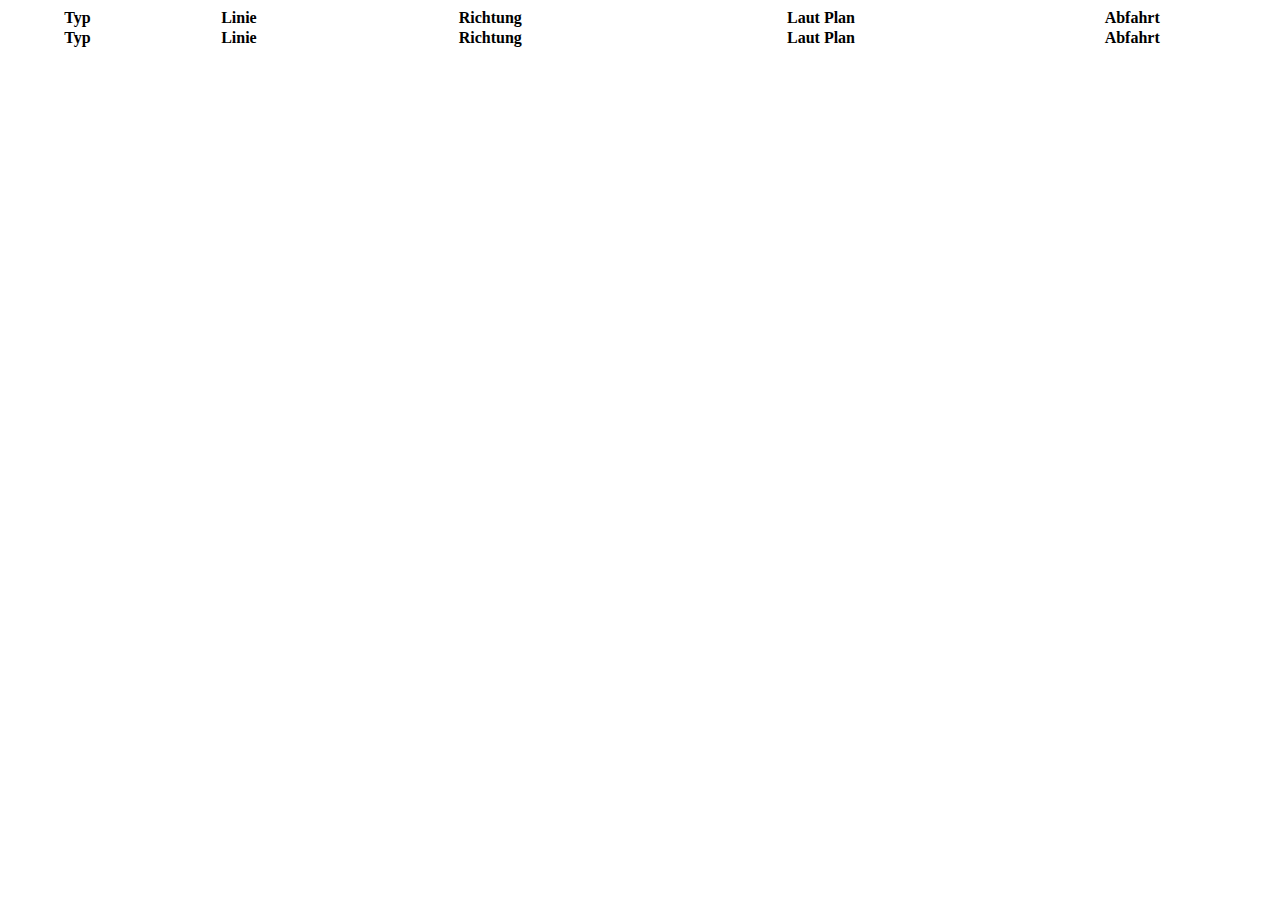
<file: index.html>
<!DOCTYPE html>
<html>
<head>
    <meta http-equiv="Content-type" content="text/html; charset=utf-8">
    <meta name="viewport" content="width=device-width,initial-scale=1">
    <title>Busabfahrten</title>
    <link rel="stylesheet" type="text/css" href="DataTables/datatables.min.css">
    <script type="text/javascript" language="javascript" src="DataTables/datatables.min.js"></script>
    <script type="text/javascript" language="javascript" src="table.js"></script>
</head>
<body>
<table id="abfahrten" class="display" cellspacing="0" width="100%">
    <thead>
    <tr>
        <th>Typ</th>
        <th>Linie</th>
        <th>Richtung</th>
        <th>Laut Plan</th>
        <th>Abfahrt</th>
    </tr>
    </thead>
    <tfoot>
    <tr>
        <th>Typ</th>
        <th>Linie</th>
        <th>Richtung</th>
        <th>Laut Plan</th>
        <th>Abfahrt</th>
    </tr>
    </tfoot>
</table>
</file>
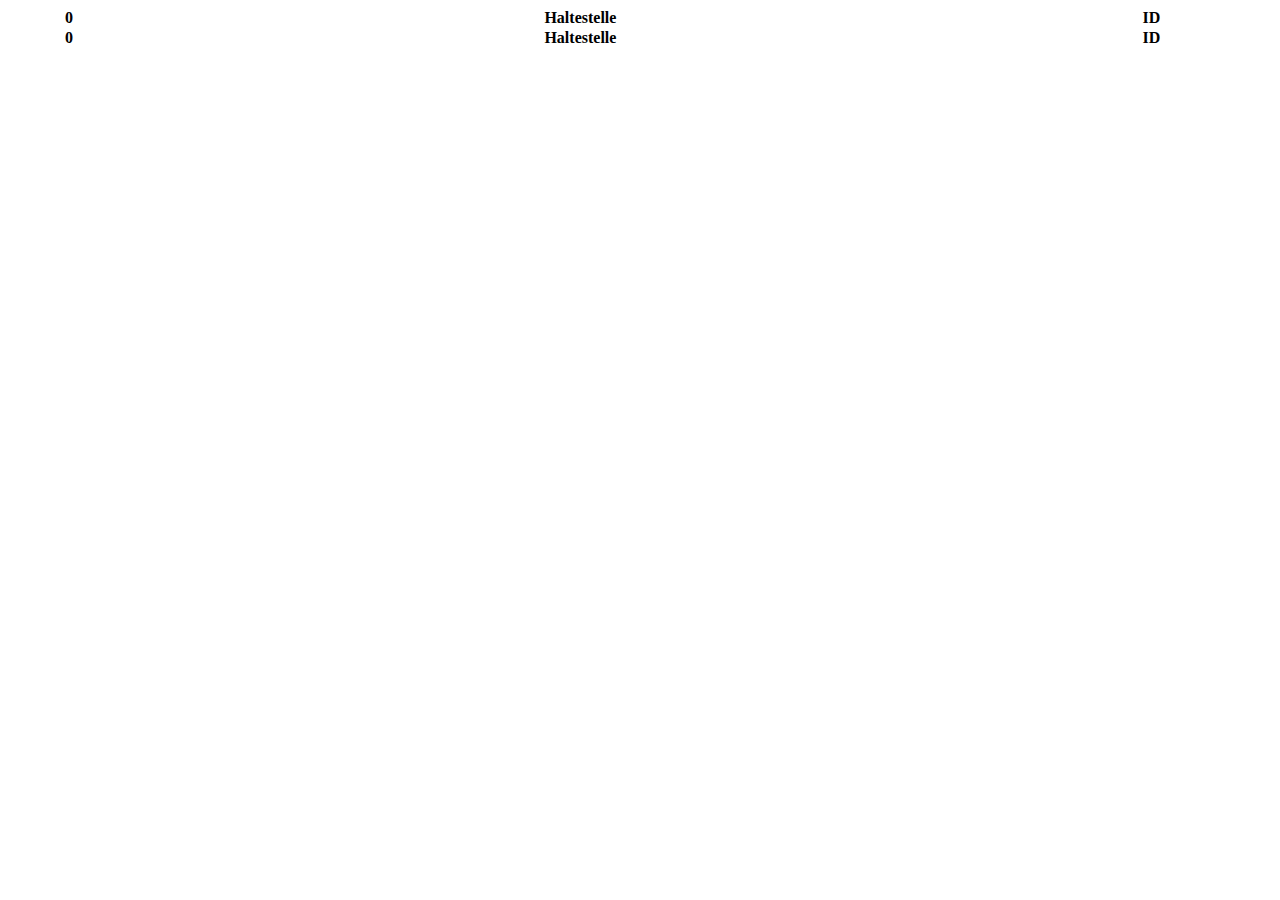
<file: Haltestellen.html>
<!DOCTYPE html>
<html>
<head>
    <meta http-equiv="Content-type" content="text/html; charset=utf-8">
    <meta name="viewport" content="width=device-width,initial-scale=1">
    <title>Busabfahrten</title>
    <link rel="stylesheet" type="text/css" href="DataTables/datatables.min.css">
    <script type="text/javascript" language="javascript" src="DataTables/datatables.min.js"></script>
    <script type="text/javascript" language="javascript" src="haltestellen.js"></script>
</head>
<body>
<table id="haltestellen" class="display" cellspacing="0" width="100%">
    <thead>
    <tr>
		<th>0</th>
        <th>Haltestelle</th>
        <th>ID</th>
    </tr>
    </thead>
    <tfoot>
    <tr>
		<th>0</th>
        <th>Haltestelle</th>
        <th>ID</th>
    </tr>
    </tfoot>
</table>
</file>
